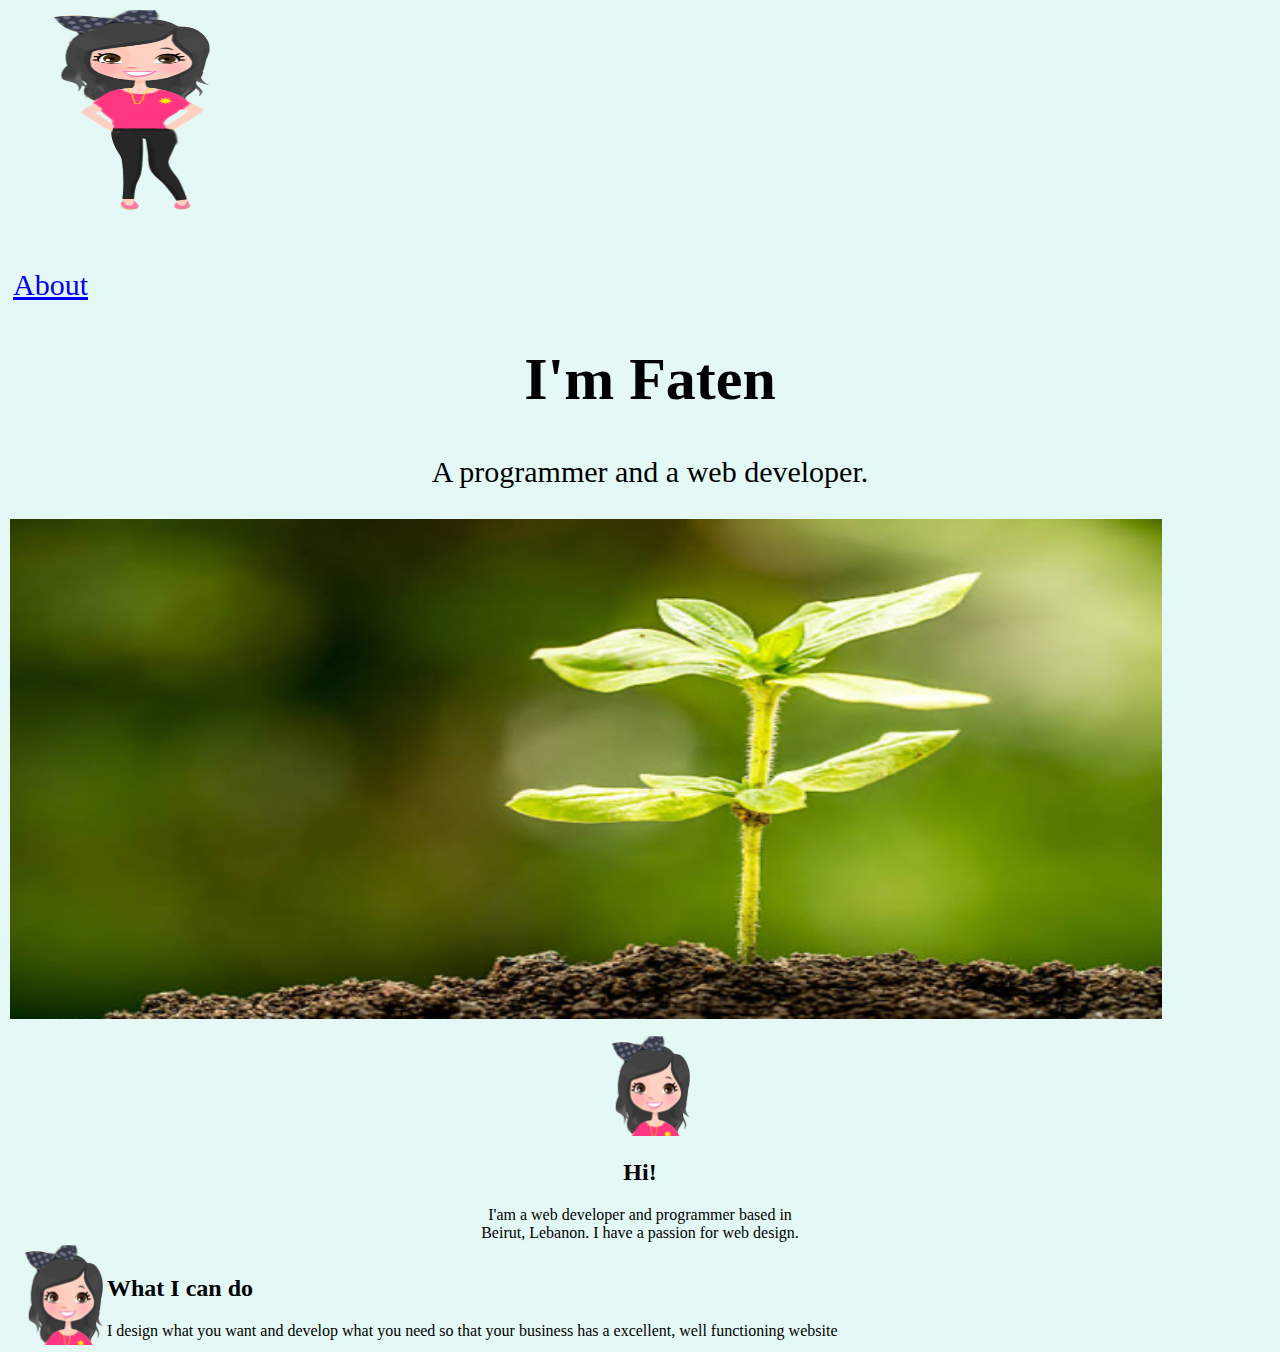
<file: index.html>
<!DOCTYPE html>
<html lang="en" dir="ltr">

<head>
  <meta charset="utf-8">
  </meta>
  <title>Faten Hariri</title>
  <link rel="stylesheet" href="css/styles.css">
  <link rel="icon" href="favicon.ico">
</head>

<body>
  <div class="heading">
    <h1 style="
        margin-top: 0px;
        margin-right: 0px;
        margin-left: 0px;
    ">
    <img src="image-cartoon.png" alt="Faten Hariri big profile picture" height=200 width=200>
    </h1>
    <nav id="top-nav">

      <table class="nav-list transistion">

        <tr>
          <td>
            <a class="active" href="About.html">About</a>
          </td>
          <!--
          <td>
            <a href="Work.html">Work</a>
          </td>
          <td>
            <a href="Notes.html">Notes</a>
          </td>
           -->
        </tr>

      </table>

    </nav>
    <h1>
      <center>
        I'm Faten
      </center>
    </h1>
    <p>
      <center>
        A programmer and a web developer.
      </center>
    </p>
    <img src="Land.png" alt="land pic" height=500 width=90%>
  </div>
  <!--
  <div class="top-container">

  </div>
  <div class="middle-container">
  </div>
  <div class="bottom-container">
  </div>
-->
<div class="description">
  <center>
    <img src="profilePic.png" alt="Faten Hariri profile picture" height=100 width=100>
    <h2>Hi!</h2>
    I'am a web developer and programmer based in <br />Beirut, Lebanon. I have a passion for web design.
  </center>

</div>

<div class="description">
  <table>
    <tr>
      <td><img src="profilePic.png" alt="Faten Hariri profile picture" height=100 width=100></td>
      <td><h2>What I can do <br></h2> I design what you want and develop what you need so that your business has a excellent,
      well functioning website</td>
    </tr>
  </table>
</div>
</body>

</html>
</file>
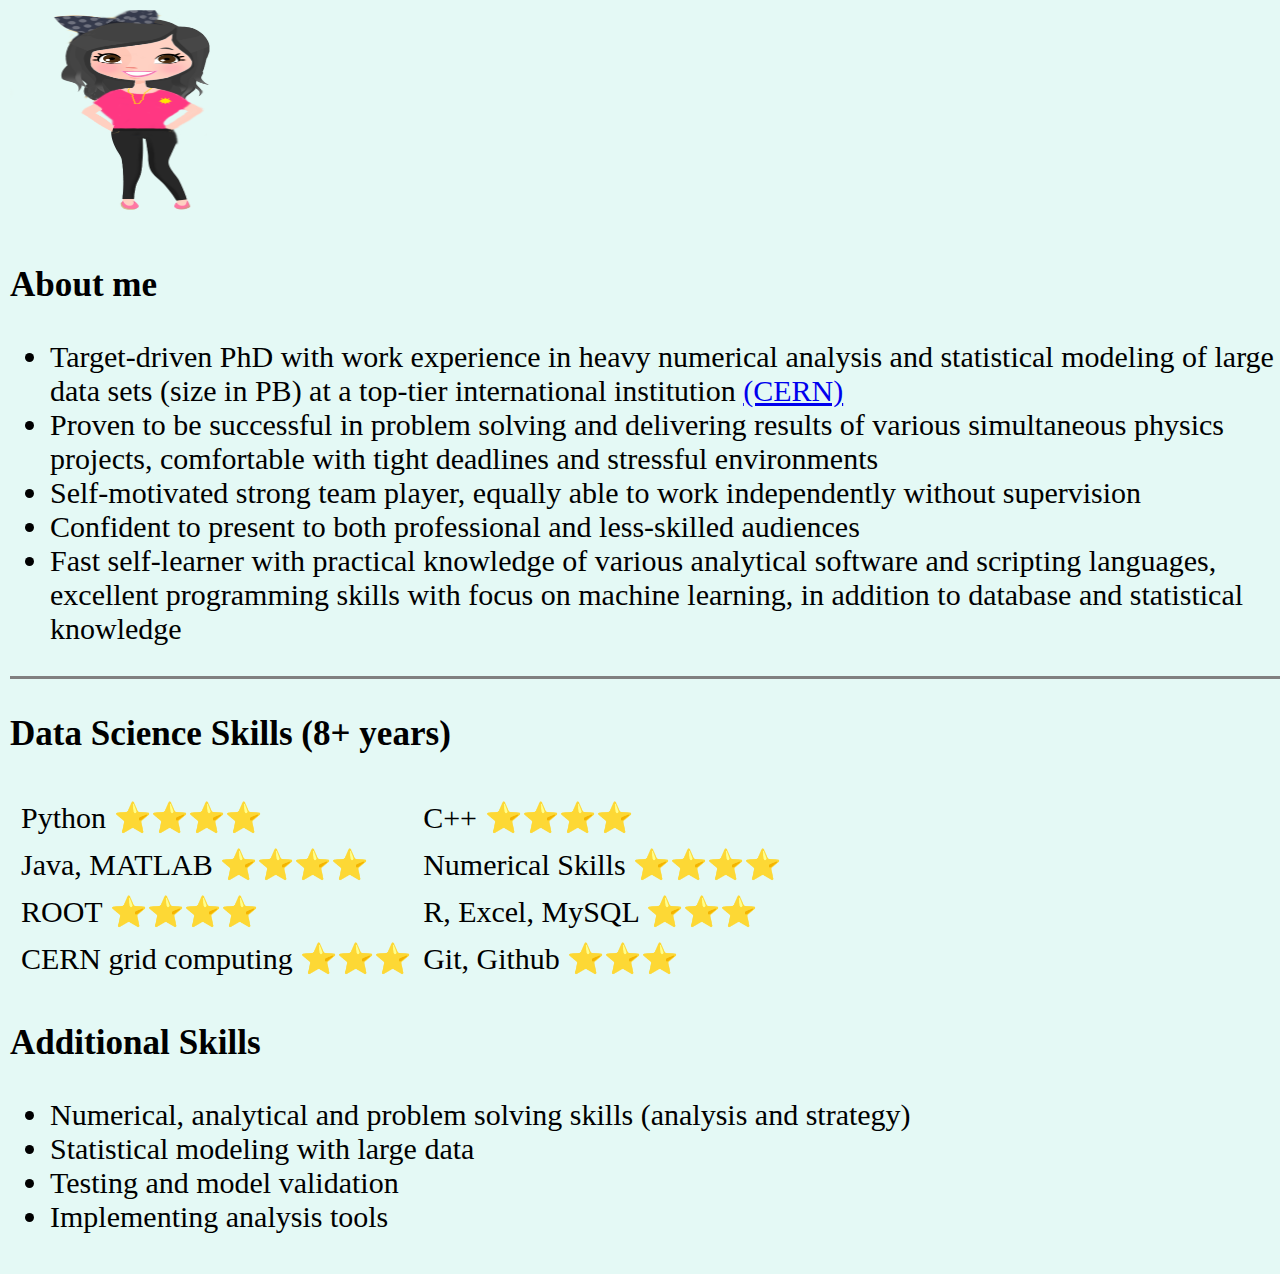
<file: About.html>
<!DOCTYPE html>
<html lang="en" dir="ltr">
<head>
  <meta charset="utf-8">
  </meta>
  <title>Faten Hariri</title>
  <link rel="stylesheet" href="css/styles.css">
  <link rel="icon" href="favicon.ico">
</head>
  <body>
    <div class="heading">
      <h1 style="
          margin-top: 0px;
          margin-right: 0px;
          margin-left: 0px;
      ">
      <img src="image-cartoon.png" alt="Faten Hariri big profile picture" height=200 width=200>
      </h1>
      
  <h3>About me</h3>
 <ul>
   <li>Target-driven PhD with work experience in heavy numerical analysis and
     statistical modeling of large data sets (size in PB) at a top-tier international
     institution <a href="https://home.cern/">(CERN)</a></li>
   <li>Proven to be successful in problem solving and delivering results of various
     simultaneous physics projects, comfortable with tight deadlines and stressful
     environments</li>
   <li>Self-motivated strong team player, equally able to work independently without
     supervision</li>
   <li>
     Confident to present to both professional and less-skilled audiences
   </li>
   <li> Fast self-learner with practical knowledge of various analytical software and
     scripting languages, excellent programming skills with focus on machine
     learning, in addition to database and statistical knowledge</li>
 </ul>

 <hr size="3" noshade>

 <h3>Data Science Skills (8+ years)</h3>
 <table cellspacing="10">
   <tr>
     <td>
       Python ⭐️⭐️⭐️⭐️
     </td>
     <td>C++ ⭐️⭐️⭐️⭐️</td>
   </tr>
   <tr>
     <td>
       Java, MATLAB ⭐️⭐️⭐️⭐️
     </td>
     <td>Numerical Skills ⭐️⭐️⭐️⭐️</td>
   </tr>
   <tr>
     <td>ROOT ⭐️⭐️⭐️⭐️</td>
     <td>R, Excel, MySQL ⭐️⭐️⭐️</td>
   </tr>
   <tr>
     <td>CERN grid computing ⭐️⭐️⭐️</td>
     <td>Git, Github ⭐️⭐️⭐️</td>
   </tr>
 </table>
 <h3>Additional Skills</h3>
 <ul>
   <li>Numerical, analytical and problem
solving skills (analysis and strategy)</li>
<li>
 Statistical modeling with large data
</li>
<li>Testing and model validation</li>
<li>Implementing analysis tools</li>
 </ul>
  </body>
</html>
</file>
<file: css/styles.css>
body{
  margin:0;
}
div{
  background-color: #E4F9F5;

}
/*
.top-container{
  width:200px;
  height:200px;
  background-color:red;
}
.middle-container{
  width:200px;
  height:200px;
  background-color:yellow;
}
.bottom-container{
  width:200px;
  height:200px;
  background-color:blue;
}*/
.heading{
  background-color: #E4F9F5;
  padding: 10px;
  font-family:'Brush Script MT', cursive;
  font-size:30px;
  width:100%;
  height:100%;
}
</file>
